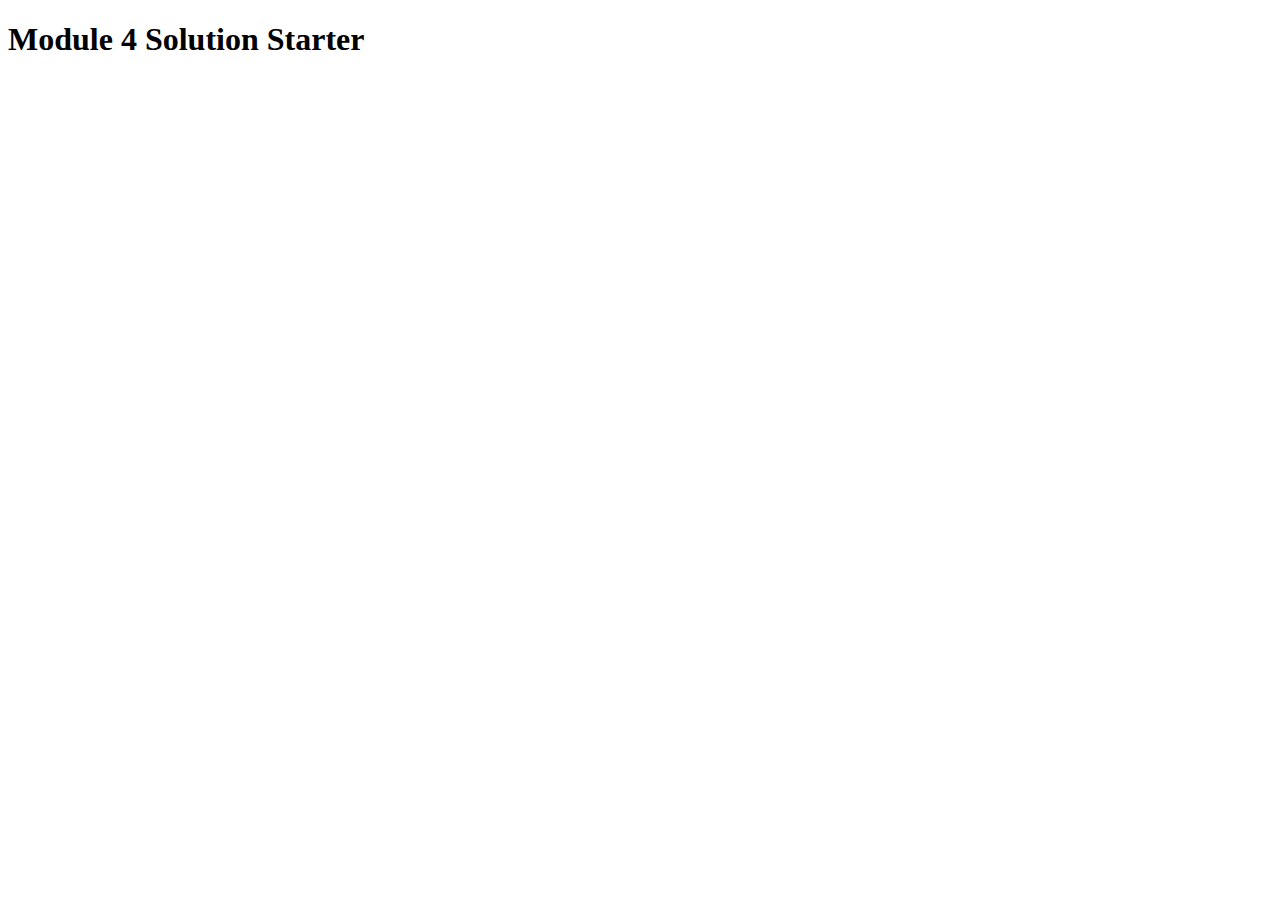
<file: module 3/index.html>
<!DOCTYPE html>
<html>
<head>
	<meta charset="utf-8">
	<title>Module 4 Solution Starter</title>
	<script src="js/speakHello.js"></script>
	<script src="js/speakGoodbye.js"></script>
	<script src="js/script.js"></script>
</head>
<body>
	<h1>Module 4 Solution Starter</h1>
</body>
</html>
</file>
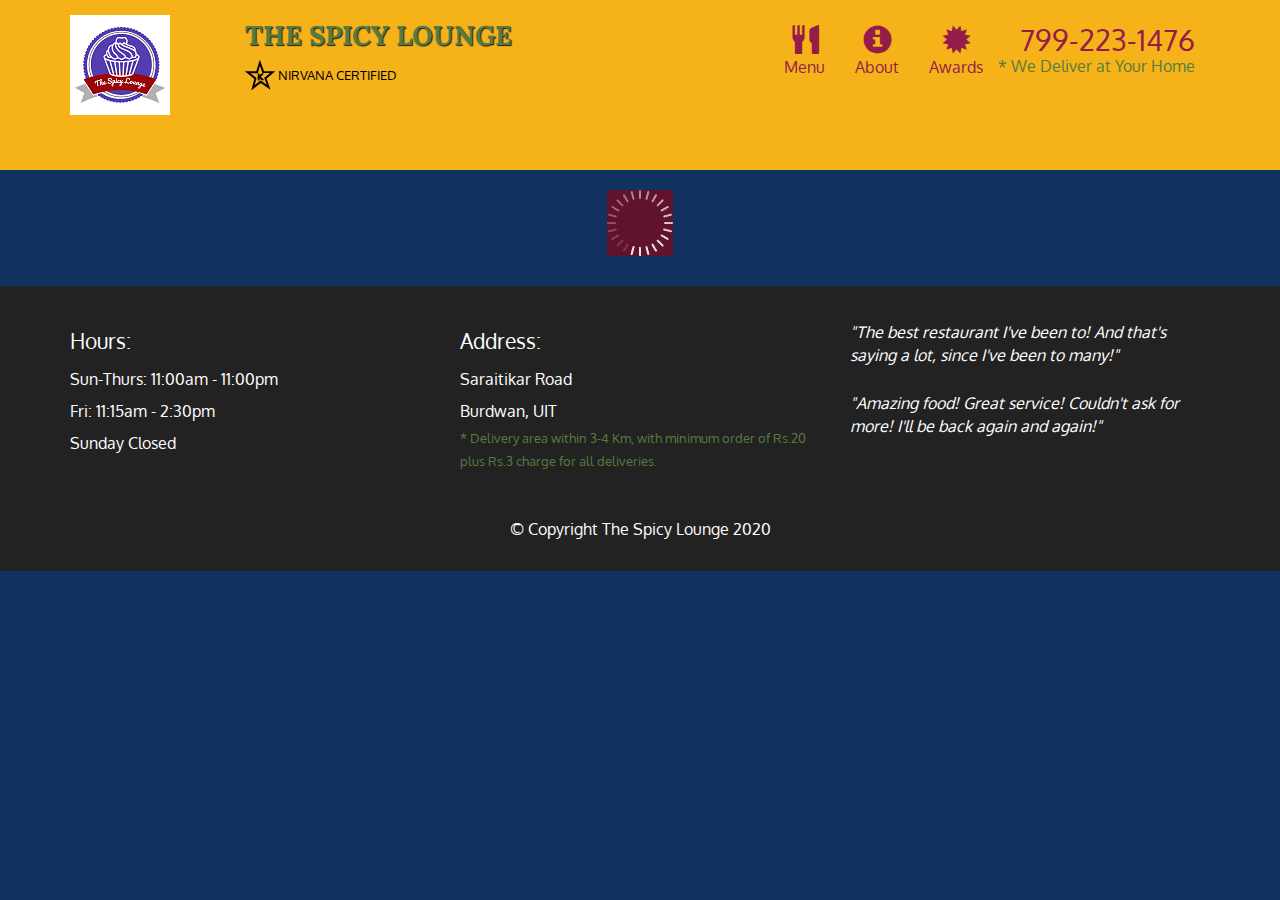
<file: module 5/index.html>
<!doctype html>
<html lang="en">
  <head>
    <meta charset="utf-8">
    <meta http-equiv="X-UA-Compatible" content="IE=edge">
    <meta name="viewport" content="width=device-width, initial-scale=1">
    <title>The Spicy Lounge</title>
    <link rel="stylesheet" href="css/bootstrap.min.css">
    <link rel="stylesheet" href="css/styles.css">
    <link href='https://fonts.googleapis.com/css?family=Oxygen:400,300,700' rel='stylesheet' type='text/css'>
    <link href='https://fonts.googleapis.com/css?family=Lora' rel='stylesheet' type='text/css'>
  </head>
<body>
  <header>
    <nav id="header-nav" class="navbar navbar-default">
      <div class="container">
        <div class="navbar-header">
          <a href="index.html" class="pull-left visible-md visible-lg">
            <div id="logo-img" alt="Logo image"></div>
          </a>

          <div class="navbar-brand">
            <a href="index.html"><h1>The Spicy Lounge</h1></a>
            <p>
              <img src="images/star-k-logo.png" alt="Nirvanacertification">
              <span>Nirvana Certified</span>
            </p>
          </div>

          <button id="navbarToggle" type="button" class="navbar-toggle collapsed" data-toggle="collapse" data-target="#collapsable-nav" aria-expanded="false">
            <span class="sr-only">Toggle navigation</span>
            <span class="icon-bar"></span>
            <span class="icon-bar"></span>
            <span class="icon-bar"></span>
          </button>
        </div>
        
        <div id="collapsable-nav" class="collapse navbar-collapse">
           <ul id="nav-list" class="nav navbar-nav navbar-right">
            <li id="navHomeButton" class="visible-xs active">
              <a href="index.html">
                <span class="glyphicon glyphicon-home"></span> Home</a>
            </li>
            <li id="navMenuButton">
              <a href="#" onclick="$dc.loadMenuCategories();">
                <span class="glyphicon glyphicon-cutlery"></span><br class="hidden-xs"> Menu</a>
            </li>
            <li>
              <a href="#">
                <span class="glyphicon glyphicon-info-sign"></span><br class="hidden-xs"> About</a>
            </li>
            <li>
              <a href="#">
                <span class="glyphicon glyphicon-certificate"></span><br class="hidden-xs"> Awards</a>
            </li>
            <li id="phone" class="hidden-xs">
              <a href="tel:799-223-1476">
                <span>799-223-1476</span></a><div>* We Deliver at Your Home</div>
            </li>
          </ul><!-- #nav-list -->
        </div><!-- .collapse .navbar-collapse -->
      </div><!-- .container -->
    </nav><!-- #header-nav -->
  </header>

  <div id="call-btn" class="visible-xs">
    <a class="btn" href="tel:799-223-1476">
    <span class="glyphicon glyphicon-earphone"></span>
    799-223-1476
    </a>
  </div>
  <div id="xs-deliver" class="text-center visible-xs">* We Deliver at Your Home</div>

  <div id="main-content" class="container">
    <img src="images/hotel.jpg">
  </div>

  <footer class="panel-footer">
    <div class="container">
      <div class="row">
        <section id="hours" class="col-sm-4">
          <span>Hours:</span><br>
          Sun-Thurs: 11:00am - 11:00pm<br>
          Fri: 11:15am - 2:30pm<br>
          Sunday Closed
          <hr class="visible-xs">
        </section>
        <section id="address" class="col-sm-4">
          <span>Address:</span><br>
          Saraitikar Road<br>
          Burdwan, UIT
          <p>* Delivery area within 3-4 Km, with minimum order of Rs.20 plus Rs.3 charge for all deliveries.</p>
          <hr class="visible-xs">
        </section>
        <section id="testimonials" class="col-sm-4">
          <p>"The best restaurant I've been to! And that's saying a lot, since I've been to many!"</p>
          <p>"Amazing food! Great service! Couldn't ask for more! I'll be back again and again!"</p>
        </section>
      </div>
      <div class="text-center">&copy; Copyright The Spicy Lounge 2020</div>
    </div>
  </footer>

  <!-- jQuery (Bootstrap JS plugins depend on it) -->
  <script src="js/jquery-2.1.4.min.js"></script>
  <script src="js/bootstrap.min.js"></script>
  <script src="js/ajax-utils.js"></script>
  <script src="js/script.js"></script>
</body>
</html>
</file>
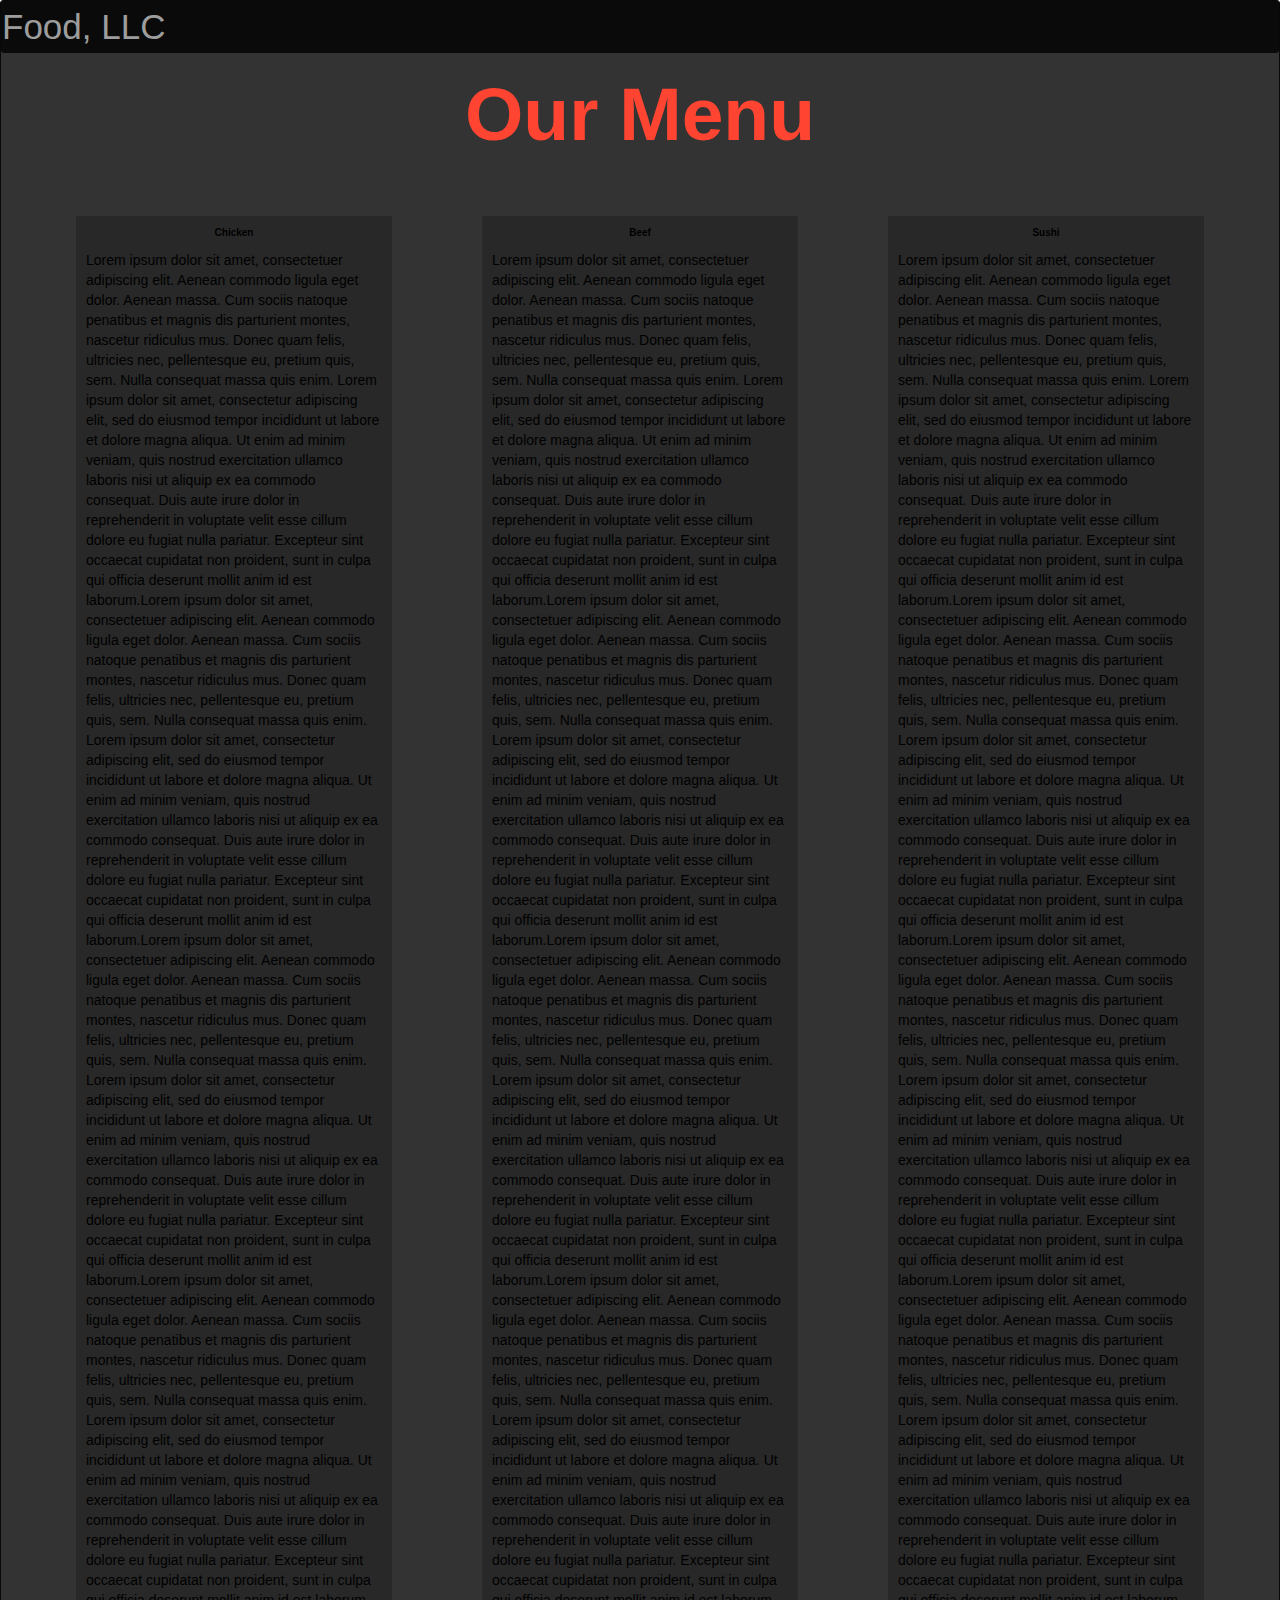
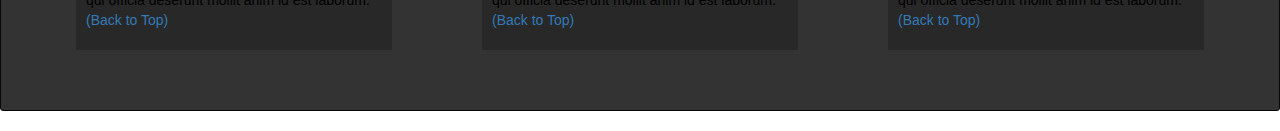
<file: Mousam2502/module 2/index.html>
<!DOCTYPE html>
<html>
<head>
<title>Module 3</title>
  <meta name="viewport" content="width=device-width, initial-scale=1">
  <link rel="stylesheet" href="https://maxcdn.bootstrapcdn.com/bootstrap/3.3.7/css/bootstrap.min.css">
  <script src="https://ajax.googleapis.com/ajax/libs/jquery/3.3.1/jquery.min.js"></script>
  <script src="https://maxcdn.bootstrapcdn.com/bootstrap/3.3.7/js/bootstrap.min.js"></script>
</head>
<meta name="viewport" content="width=device-width, initial-scale=1">
<link rel="stylesheet" type="text/css" href="stylepage.css">
<body>


<nav class="navbar navbar-inverse" id="top">
<nav class="navbar" id="top">
  <div class="container-fluid">

    <div class="navbar-header">
      <button type="button" class="navbar-toggle" data-toggle="collapse" data-target="#myNavbar">
        <span class="icon-bar"></span>
        <span class="icon-bar"></span>
        <span class="icon-bar"></span> 
      </button>
      <a class="navbar-brand" href="#">Food, LLC</a>
    </div>

    <div class="collapse" id="myNavbar">
      <ul class="nav navbar-nav">
        <li class="menu-item"><a href="#">Chicken</a></li>
        <li class="menu-item"><a href="#">Beef</a></li> 
        <li class="menu-item"><a href="#">Sushi</a></li> 
      <ul class="nav navbar-nav visible-xs">
        <li><a class="menu-item" href="#">Chicken</a></li>
        <li><a class="menu-item" href="#">Beef</a></li> 
        <li><a class="menu-item" href="#">Sushi</a></li> 
      </ul>
    </div>

  </div>
</nav>
<h1 class="main-title">Our Menu</h1>
<div class="row">
  <div class="col-lg-4 col-md-6 col-sm-12">
    <div class="content-box">
      <p class="item-name">Chicken</p>
      <p>Lorem ipsum dolor sit amet, consectetuer adipiscing elit. Aenean commodo ligula eget dolor. Aenean massa. Cum sociis natoque penatibus et magnis dis parturient montes, nascetur ridiculus mus. Donec quam felis, ultricies nec, pellentesque eu, pretium quis, sem. Nulla consequat massa quis enim. Lorem ipsum dolor sit amet, consectetur adipiscing elit, sed do eiusmod tempor incididunt ut labore et dolore magna aliqua. Ut enim ad minim veniam, quis nostrud exercitation ullamco laboris nisi ut aliquip ex ea commodo consequat. Duis aute irure dolor in reprehenderit in voluptate velit esse cillum dolore eu fugiat nulla pariatur. Excepteur sint occaecat cupidatat non proident, sunt in culpa qui officia deserunt mollit anim id est laborum.Lorem ipsum dolor sit amet, consectetuer adipiscing elit. Aenean commodo ligula eget dolor. Aenean massa. Cum sociis natoque penatibus et magnis dis parturient montes, nascetur ridiculus mus. Donec quam felis, ultricies nec, pellentesque eu, pretium quis, sem. Nulla consequat massa quis enim. Lorem ipsum dolor sit amet, consectetur adipiscing elit, sed do eiusmod tempor incididunt ut labore et dolore magna aliqua. Ut enim ad minim veniam, quis nostrud exercitation ullamco laboris nisi ut aliquip ex ea commodo consequat. Duis aute irure dolor in reprehenderit in voluptate velit esse cillum dolore eu fugiat nulla pariatur. Excepteur sint occaecat cupidatat non proident, sunt in culpa qui officia deserunt mollit anim id est laborum.Lorem ipsum dolor sit amet, consectetuer adipiscing elit. Aenean commodo ligula eget dolor. Aenean massa. Cum sociis natoque penatibus et magnis dis parturient montes, nascetur ridiculus mus. Donec quam felis, ultricies nec, pellentesque eu, pretium quis, sem. Nulla consequat massa quis enim. Lorem ipsum dolor sit amet, consectetur adipiscing elit, sed do eiusmod tempor incididunt ut labore et dolore magna aliqua. Ut enim ad minim veniam, quis nostrud exercitation ullamco laboris nisi ut aliquip ex ea commodo consequat. Duis aute irure dolor in reprehenderit in voluptate velit esse cillum dolore eu fugiat nulla pariatur. Excepteur sint occaecat cupidatat non proident, sunt in culpa qui officia deserunt mollit anim id est laborum.Lorem ipsum dolor sit amet, consectetuer adipiscing elit. Aenean commodo ligula eget dolor. Aenean massa. Cum sociis natoque penatibus et magnis dis parturient montes, nascetur ridiculus mus. Donec quam felis, ultricies nec, pellentesque eu, pretium quis, sem. Nulla consequat massa quis enim. Lorem ipsum dolor sit amet, consectetur adipiscing elit, sed do eiusmod tempor incididunt ut labore et dolore magna aliqua. Ut enim ad minim veniam, quis nostrud exercitation ullamco laboris nisi ut aliquip ex ea commodo consequat. Duis aute irure dolor in reprehenderit in voluptate velit esse cillum dolore eu fugiat nulla pariatur. Excepteur sint occaecat cupidatat non proident, sunt in culpa qui officia deserunt mollit anim id est laborum.<a href="#top">(Back to Top)</a></p>
    </div>
  </div>
  <div class="col-lg-4 col-md-6 col-sm-12">
    <div class="content-box">
      <p class="item-name">Beef</p>
      <p>Lorem ipsum dolor sit amet, consectetuer adipiscing elit. Aenean commodo ligula eget dolor. Aenean massa. Cum sociis natoque penatibus et magnis dis parturient montes, nascetur ridiculus mus. Donec quam felis, ultricies nec, pellentesque eu, pretium quis, sem. Nulla consequat massa quis enim. Lorem ipsum dolor sit amet, consectetur adipiscing elit, sed do eiusmod tempor incididunt ut labore et dolore magna aliqua. Ut enim ad minim veniam, quis nostrud exercitation ullamco laboris nisi ut aliquip ex ea commodo consequat. Duis aute irure dolor in reprehenderit in voluptate velit esse cillum dolore eu fugiat nulla pariatur. Excepteur sint occaecat cupidatat non proident, sunt in culpa qui officia deserunt mollit anim id est laborum.Lorem ipsum dolor sit amet, consectetuer adipiscing elit. Aenean commodo ligula eget dolor. Aenean massa. Cum sociis natoque penatibus et magnis dis parturient montes, nascetur ridiculus mus. Donec quam felis, ultricies nec, pellentesque eu, pretium quis, sem. Nulla consequat massa quis enim. Lorem ipsum dolor sit amet, consectetur adipiscing elit, sed do eiusmod tempor incididunt ut labore et dolore magna aliqua. Ut enim ad minim veniam, quis nostrud exercitation ullamco laboris nisi ut aliquip ex ea commodo consequat. Duis aute irure dolor in reprehenderit in voluptate velit esse cillum dolore eu fugiat nulla pariatur. Excepteur sint occaecat cupidatat non proident, sunt in culpa qui officia deserunt mollit anim id est laborum.Lorem ipsum dolor sit amet, consectetuer adipiscing elit. Aenean commodo ligula eget dolor. Aenean massa. Cum sociis natoque penatibus et magnis dis parturient montes, nascetur ridiculus mus. Donec quam felis, ultricies nec, pellentesque eu, pretium quis, sem. Nulla consequat massa quis enim. Lorem ipsum dolor sit amet, consectetur adipiscing elit, sed do eiusmod tempor incididunt ut labore et dolore magna aliqua. Ut enim ad minim veniam, quis nostrud exercitation ullamco laboris nisi ut aliquip ex ea commodo consequat. Duis aute irure dolor in reprehenderit in voluptate velit esse cillum dolore eu fugiat nulla pariatur. Excepteur sint occaecat cupidatat non proident, sunt in culpa qui officia deserunt mollit anim id est laborum.Lorem ipsum dolor sit amet, consectetuer adipiscing elit. Aenean commodo ligula eget dolor. Aenean massa. Cum sociis natoque penatibus et magnis dis parturient montes, nascetur ridiculus mus. Donec quam felis, ultricies nec, pellentesque eu, pretium quis, sem. Nulla consequat massa quis enim. Lorem ipsum dolor sit amet, consectetur adipiscing elit, sed do eiusmod tempor incididunt ut labore et dolore magna aliqua. Ut enim ad minim veniam, quis nostrud exercitation ullamco laboris nisi ut aliquip ex ea commodo consequat. Duis aute irure dolor in reprehenderit in voluptate velit esse cillum dolore eu fugiat nulla pariatur. Excepteur sint occaecat cupidatat non proident, sunt in culpa qui officia deserunt mollit anim id est laborum.<a href="#top">(Back to Top)</a></p>
    </div>
  </div>
  <div class="col-lg-4 col-md-12 col-sm-12">
    <div class="content-box">
      <p class="item-name">Sushi</p>
      <p>Lorem ipsum dolor sit amet, consectetuer adipiscing elit. Aenean commodo ligula eget dolor. Aenean massa. Cum sociis natoque penatibus et magnis dis parturient montes, nascetur ridiculus mus. Donec quam felis, ultricies nec, pellentesque eu, pretium quis, sem. Nulla consequat massa quis enim. Lorem ipsum dolor sit amet, consectetur adipiscing elit, sed do eiusmod tempor incididunt ut labore et dolore magna aliqua. Ut enim ad minim veniam, quis nostrud exercitation ullamco laboris nisi ut aliquip ex ea commodo consequat. Duis aute irure dolor in reprehenderit in voluptate velit esse cillum dolore eu fugiat nulla pariatur. Excepteur sint occaecat cupidatat non proident, sunt in culpa qui officia deserunt mollit anim id est laborum.Lorem ipsum dolor sit amet, consectetuer adipiscing elit. Aenean commodo ligula eget dolor. Aenean massa. Cum sociis natoque penatibus et magnis dis parturient montes, nascetur ridiculus mus. Donec quam felis, ultricies nec, pellentesque eu, pretium quis, sem. Nulla consequat massa quis enim. Lorem ipsum dolor sit amet, consectetur adipiscing elit, sed do eiusmod tempor incididunt ut labore et dolore magna aliqua. Ut enim ad minim veniam, quis nostrud exercitation ullamco laboris nisi ut aliquip ex ea commodo consequat. Duis aute irure dolor in reprehenderit in voluptate velit esse cillum dolore eu fugiat nulla pariatur. Excepteur sint occaecat cupidatat non proident, sunt in culpa qui officia deserunt mollit anim id est laborum.Lorem ipsum dolor sit amet, consectetuer adipiscing elit. Aenean commodo ligula eget dolor. Aenean massa. Cum sociis natoque penatibus et magnis dis parturient montes, nascetur ridiculus mus. Donec quam felis, ultricies nec, pellentesque eu, pretium quis, sem. Nulla consequat massa quis enim. Lorem ipsum dolor sit amet, consectetur adipiscing elit, sed do eiusmod tempor incididunt ut labore et dolore magna aliqua. Ut enim ad minim veniam, quis nostrud exercitation ullamco laboris nisi ut aliquip ex ea commodo consequat. Duis aute irure dolor in reprehenderit in voluptate velit esse cillum dolore eu fugiat nulla pariatur. Excepteur sint occaecat cupidatat non proident, sunt in culpa qui officia deserunt mollit anim id est laborum.Lorem ipsum dolor sit amet, consectetuer adipiscing elit. Aenean commodo ligula eget dolor. Aenean massa. Cum sociis natoque penatibus et magnis dis parturient montes, nascetur ridiculus mus. Donec quam felis, ultricies nec, pellentesque eu, pretium quis, sem. Nulla consequat massa quis enim. Lorem ipsum dolor sit amet, consectetur adipiscing elit, sed do eiusmod tempor incididunt ut labore et dolore magna aliqua. Ut enim ad minim veniam, quis nostrud exercitation ullamco laboris nisi ut aliquip ex ea commodo consequat. Duis aute irure dolor in reprehenderit in voluptate velit esse cillum dolore eu fugiat nulla pariatur. Excepteur sint occaecat cupidatat non proident, sunt in culpa qui officia deserunt mollit anim id est laborum.<a href="#top">(Back to Top)</a></p>
    </div>
  </div>
</div>
</body>
</html>
</file>
<file: module 5/css/styles.css>
body {
  font-size: 16px;
  color: #fff;
  background-color: #123261;
  font-family: 'Oxygen', sans-serif;
}

/** HEADER **/
#header-nav {
  background-color: #f6b319;
  border-radius: 0;
  border: 0;
}

#logo-img {
  background: url('../images/logo.png') no-repeat;
  width: 160px;
  height: 150px;
  margin: 15px 15px 5px 0;
}

.navbar-brand {
  padding-top: 25px;
}
.navbar-brand h1 { /* Restaurant name */
  font-family: 'Lora', serif;
  color: #557c3e;
  font-size: 1.5em;
  text-transform: uppercase;
  font-weight: bold;
  text-shadow: 1px 1px 1px #222;
  margin-top: 0;
  margin-bottom: 0;
  line-height: .75;
}
.navbar-brand a:hover, .navbar-brand a:focus {
  text-decoration: none;
}
.navbar-brand p { /* Kosher cert */
  color: #000;
  text-transform: uppercase;
  font-size: .7em;
  margin-top: 15px;
}
.navbar-brand p span { /* Star-K */
  vertical-align: middle;
}

#nav-list {
  margin-top: 10px;
}
#nav-list a {
  color: #951C49;
  text-align: center;
}
#nav-list a:hover {
  background: #E7E7E7;
}
#nav-list a span {
  font-size: 1.8em;
}

#phone {
  margin-top: 5px;
}
#phone a { /* Phone number */
  text-align: right;
  padding-bottom: 0;
}
#phone div { /* We Deliver */
  color: #557c3e;
  text-align: right;
  padding-right: 15px;
}

.navbar-header button.navbar-toggle, .navbar-header .icon-bar {
  border: 1px solid #61122f;
}
.navbar-header button.navbar-toggle {
  clear: both;
  margin-top: -30px;
}
/* END HEADER */

/* FOOTER */
.panel-footer {
  margin-top: 30px;
  padding-top: 35px;
  padding-bottom: 30px;
  background-color: #222;
  border-top: 0;
}
.panel-footer div.row {
  margin-bottom: 35px;
}
#hours, #address {
  line-height: 2;
}
#hours > span, #address > span {
  font-size: 1.3em;
}
#address p {
  color: #557c3e;
  font-size: .8em;
  line-height: 1.8;
}
#testimonials {
  font-style: italic;
}
#testimonials p:nth-child(2) {
  margin-top: 25px;
}
/* END FOOTER */



/* HOME PAGE */
.container .jumbotron {
  box-shadow: 0 0 50px #3F0C1F;
  border: 2px solid #3F0C1F;
}

#menu-tile, #specials-tile, #map-tile {
  height: 250px;
  width: 100%;
  margin-bottom: 15px;
  position: relative;
  border: 2px solid #3F0C1F;
  overflow: hidden;
}
#menu-tile:hover, #specials-tile:hover, #map-tile:hover {
  box-shadow: 0 1px 5px 1px #cccccc;
}
#menu-tile {
  background: url('../images/menu-tile.jpg') no-repeat;
  background-position: center;
}
#specials-tile {
  background: url('../images/specials-tile.jpg') no-repeat;
  background-position: center;
}
#menu-tile span, #specials-tile span, #map-tile span {
  position: absolute;
  bottom: 0;
  right: 0;
  width: 100%;
  text-align: center;
  font-size: 1.6em;
  text-transform: uppercase;
  background-color: #000;
  color: #fff;
  opacity: .8;
}
/* END HOME PAGE */

/* MENU CATEGORIES PAGE */
.category-tile { 
  position: relative;
  border: 2px solid #3F0C1F;
  overflow: hidden;
  width: 200px;
  height: 200px;
  margin: 0 auto 15px;
}
.category-tile span {
  position: absolute;
  bottom: 0;
  right: 0;
  width: 100%;
  text-align: center;
  font-size: 1.2em;
  text-transform: uppercase;
  background-color: #000;
  color: #fff;
  opacity: .8;
}
.category-tile:hover {
  box-shadow: 0 1px 5px 1px #cccccc;
}

#menu-categories-title + div {
  margin-bottom: 50px;
}
/* END MENU CATEGORIES PAGE */

/* SINGLE CATEGORY PAGE */
.menu-item-tile {
  margin-bottom: 25px;
}
.menu-item-tile hr {
  width: 80%;
}
.menu-item-tile .menu-item-price {
  font-size: 1.1em;
  text-align: right;
  margin-top: -15px;
  margin-right: -15px;
}
.menu-item-tile .menu-item-price span {
  font-size: .6em;
}
.menu-item-photo {
  position: relative;
  border: 2px solid #3F0C1F; 
  overflow: hidden;
  padding: 0;
  margin-right: -15px;
  margin-left: auto;
  margin-bottom: 20px;
  max-width: 250px;
}
.menu-item-photo div {
  position: absolute;
  bottom: 0;
  right: 0;
  width: 80px;
  background-color: #557c3e;
  text-align: center;
}
.menu-item-description {
  padding-right: 30px;
}
h3.menu-item-title {
  margin: 0 0 10px;
}
.menu-item-details {
  font-size: .9em;
  font-style: italic;
}
/* END SINGLE CATEGORY PAGE */


/********** Large devices only **********/
@media (min-width: 1200px) {
  .container .jumbotron {
    background: url('../images/hotel.jpg') no-repeat;
    height: 675px;
  }
}

/********** Medium devices only **********/
@media (min-width: 992px) and (max-width: 1199px) {
  /* Header */
  #logo-img {
    background: url('../images/logo.png') no-repeat;
    width: 100px;
    height: 100px;
    margin: 5px 5px 5px 0;
  }
  /* End Header */

  /* Home Page */
  .container .jumbotron {
    background: url('../images/hotel1.jpg') no-repeat;
    height: 558px;
  }
  /* End Home Page */
}

/********** Small devices only **********/
@media (min-width: 768px) and (max-width: 991px) {
  /* Home Page */
  .container .jumbotron {
    background: url('../images/hotel2.jpg') no-repeat;
    height: 432px;
  }
  /* End Home Page */
}

/********** Extra small devices only **********/
@media (max-width: 767px) {
  /* Header */
  .navbar-brand {
    padding-top: 10px;
    height: 80px;
  }
  .navbar-brand h1 { /* Restaurant name */
    padding-top: 10px;
    font-size: 5vw; /* 1vw = 1% of viewport width */
  }
  .navbar-brand p { /* Kosher cert */
    font-size: .6em;
    margin-top: 12px;
  }
  .navbar-brand p img { /* Star-K */
    height: 20px;
  }

  #collapsable-nav a { /* Collapsed nav menu text */
    font-size: 1.2em;
  }
  #collapsable-nav a span { /* Collapsed nav menu glyph */
    font-size: 1em;
    margin-right: 5px;
  }

  #call-btn > a {
    font-size: 1.5em;
    display: block;
    margin: 0 20px;
    padding: 10px;
    border: 2px solid #fff;
    background-color: #f6b319;
    color: #951c49;
  }
  #xs-deliver {
    margin-top: 5px;
    font-size: .7em;
    letter-spacing: .1em;
    text-transform: uppercase;
  }
  /* End Header */

  /* Footer */
  .panel-footer section {
    margin-bottom: 30px;
    text-align: center;
  }
  .panel-footer section:nth-child(3) {
    margin-bottom: 0; /* margin already exists on the whole row */
  }
  .panel-footer section hr {
    width: 50%;
  }
  /* End Footer */

  /* Home Page */
  .container .jumbotron {
    margin-top: 30px;
    padding: 0;
  }
  #menu-tile, #specials-tile {
    width: 360px;
    margin: 0 auto 15px;
  }

  .menu-item-photo {
    margin-right: auto;
  }
  .menu-item-tile .menu-item-price {
    text-align: center;
  }
  .menu-item-description {
    text-align: center;;
  }
}


/********** Super extra small devices Only :-) (e.g., iPhone 4) **********/
@media (max-width: 479px) {
  /* Header */
  .navbar-brand h1 { /* Restaurant name */
    padding-top: 5px;
    font-size: 6vw;
  }
  /* End Header */
  
  /* Home page */
  #menu-tile, #specials-tile {
    width: 280px;
    margin: 0 auto 15px;
  }

  .col-xxs-12 {
    position: relative;
    min-height: 1px;
    padding-right: 15px;
    padding-left: 15px;
    float: left;
    width: 100%;
  }
}
</file>
<file: Mousam2502/module 2/stylepage.css>
.container-fluid{
	margin: 0;
	padding: 0;
}

.navbar{
	border-radius: 3px;
	background-color: rgba(0,0,0,0.8);
}

.navbar-brand{
  font-size: 35px;
  color: white;
  padding-left: 15px;
}

.navbar-brand:hover{
	color: white;
}

.nav{
	margin: 0;
	padding: 0;
}

.navbar-nav{
  font-size: 25px;
  text-align: center;
  margin: 0;
  padding: 0;
}

.navbar-toggle{
	border: 2px solid white;
	margin-right: 15px;
}

.icon-bar{
	background-color: white;
}


.main-title{
  margin-bottom: 15px;
  text-align: center;
  color: #ff4532;
  font-size: 75px;
  font-family: "Comic Sans MS", cursive, sans-serif;
  font-weight: bold;
}

li{
	box-sizing: border-box;
	width: 100%;
}

.menu-item{
	padding: 0;
	margin: 0;
	width: 100%;
	background-color: white;
	border-bottom: 1px solid black;
	color: black;
	display: block;
}

.menu-item:hover{
	background-color: rgba(0,0,0,0.9);
	color: rgba(0,0,0,0.4);
}
.row{
	margin: 30px;
}
.content-box{
	margin: 30px;
	width: auto;
	height: auto;
	color: black;
	background-color: rgba(0,0,0,0.2);
	font-family: "Comic Sans MS", cursive, sans-serif;
	padding: 10px;
}
.item-name{
	text-align: center;
	font-size: 10px;
	font-weight: bold;
}
#top{

}
</file>
